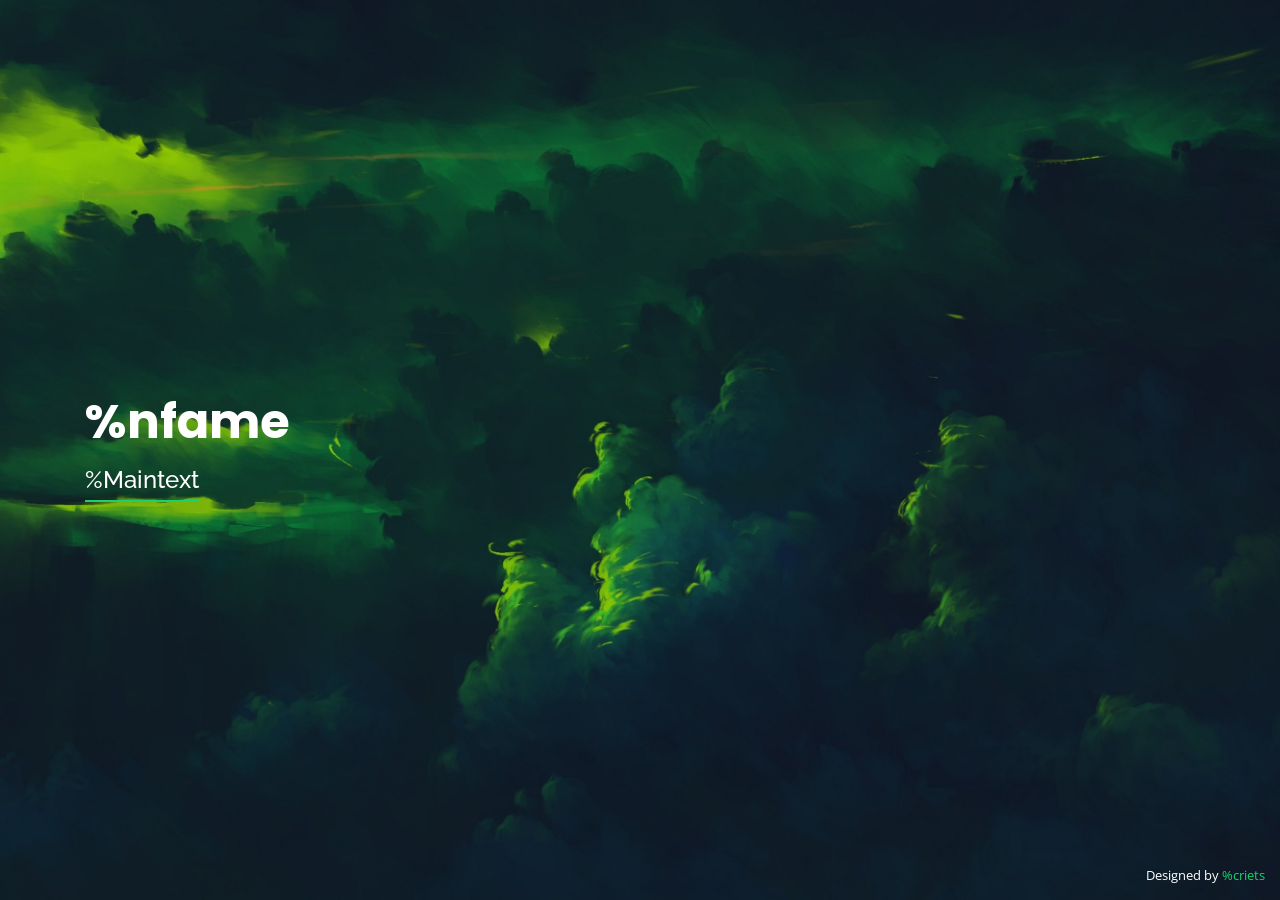
<file: web - Copy/index.html>
<!DOCTYPE html>
<html lang="en">

<head>
  <meta charset="utf-8">
  <meta content="width=device-width, initial-scale=1.0" name="viewport">

  <title>Dark Website (OnlineHacking)</title>
  <meta content="" name="descriptison">
  <meta content="" name="keywords">

  <!-- Favicons -->
  <link href="assets/img/favicon.png" rel="icon">
  <link href="assets/img/apple-touch-icon.png" rel="apple-touch-icon">

  <!-- Google Fonts -->
  <link href="https://fonts.googleapis.com/css?family=Open+Sans:300,300i,400,400i,600,600i,700,700i|Raleway:300,300i,400,400i,500,500i,600,600i,700,700i|Poppins:300,300i,400,400i,500,500i,600,600i,700,700i" rel="stylesheet">

  <!-- Vendor CSS Files -->
  <link href="assets/vendor/bootstrap/css/bootstrap.min.css" rel="stylesheet">
  <link href="assets/vendor/icofont/icofont.min.css" rel="stylesheet">
  <link href="assets/vendor/remixicon/remixicon.css" rel="stylesheet">
  <link href="assets/vendor/owl.carousel/assets/owl.carousel.min.css" rel="stylesheet">
  <link href="assets/vendor/boxicons/css/boxicons.min.css" rel="stylesheet">
  <link href="assets/vendor/venobox/venobox.css" rel="stylesheet">

  <!-- Template Main CSS File -->
  <link href="assets/css/style.css" rel="stylesheet">


</head>

<body>

  <!-- ======= Header ======= -->
  <header id="header" class="header-tops">
    <div class="container">

      <h1><a href="index.html">%nfame</a></h1>
      <h2><span>%Maintext<span/></h2>



    </div>
  </header><!-- End Header -->

  

  <div class="credits">

              
                Designed by <a href="%obamaurl">%criets</a>
  </div>

  <!-- Vendor JS Files -->
  <script src="assets/vendor/jquery/jquery.min.js"></script>
  <script src="assets/vendor/bootstrap/js/bootstrap.bundle.min.js"></script>
  <script src="assets/vendor/jquery.easing/jquery.easing.min.js"></script>
  <script src="assets/vendor/php-email-form/validate.js"></script>
  <script src="assets/vendor/waypoints/jquery.waypoints.min.js"></script>
  <script src="assets/vendor/counterup/counterup.min.js"></script>
  <script src="assets/vendor/owl.carousel/owl.carousel.min.js"></script>
  <script src="assets/vendor/isotope-layout/isotope.pkgd.min.js"></script>
  <script src="assets/vendor/venobox/venobox.min.js"></script>

  <!-- Template Main JS File -->
  <script src="assets/js/main.js"></script>

</body>

</html>
</file>
<file: web - Copy/assets/vendor/venobox/venobox.css>
/* ------ venobox.css --------*/
.vbox-overlay *, .vbox-overlay *:before, .vbox-overlay *:after{
    -webkit-backface-visibility: hidden;
    -webkit-box-sizing:border-box;
    -moz-box-sizing:border-box;
    box-sizing:border-box;
}
.vbox-overlay * { 
    -webkit-backface-visibility: visible;
    backface-visibility: visible;
}
.vbox-overlay{
    display: -webkit-flex;
    display: flex;
    -webkit-flex-direction: column;
    flex-direction: column;
    -webkit-justify-content: center;
    justify-content: center;
    -webkit-align-items: center;
    align-items: center;
    position: fixed;
    left: 0;
    top: 0;
    bottom: 0;
    right: 0;
    z-index: 999999;
}

/* ----- navigation ----- */
.vbox-title{
    width: 100%;
    height: 40px;
    float: left;
    text-align: center;
    line-height: 28px;
    font-size: 12px;
    padding: 6px 50px;
    overflow: hidden;
    position: fixed;
    display: none;
    left: 0;
    z-index: 89;
}
.vbox-close{
    cursor: pointer;
    position: fixed;
    top: -1px;
    right: 0;
    width: 50px;
    height: 40px;
    padding: 6px;
    display: block;
    background-position:10px center;
    overflow: hidden;
    font-size: 24px;
    line-height: 1;
    text-align: center;
    z-index: 99;
}
.vbox-left{
    cursor: pointer;
    position: fixed;
    left: 0;
    height: 40px;
    overflow: hidden;
    line-height: 28px;
    font-size: 12px;
    z-index: 99;
    display: flex;
    align-items:center;
}
.vbox-num{
    display: inline-block;
    margin: 6px 0 6px 15px;
}
/* ----- Social share ----- */
.vbox-share{
    line-height: 28px;
    font-size: 12px;
    overflow: hidden;
    position: fixed;
    left: 0;
    z-index: 98;
    display: flex;
    align-items:center;
    justify-content: center;
    width: 100%;
    text-align: center;
}
.vbox-share svg{
    max-height: 28px;
    width: 28px;
    z-index: 10;
    margin-left: 12px;
    margin-top: 6px;
    margin-bottom: 6px;
    vertical-align: middle;
}


/* ----- navigation ARROWS ----- */
.vbox-next, .vbox-prev{
    position: fixed;
    top: 50%;
    margin-top: -15px;
    overflow: hidden;
    cursor: pointer;
    display: block;
    width: 45px;
    height: 45px;
    z-index: 99;
}
.vbox-next span, .vbox-prev span{
    position: relative;
    width: 20px;
    height: 20px;
    border: 2px solid transparent;
    border-top-color: #B6B6B6;
    border-right-color: #B6B6B6;
    text-indent: -100px;
    position: absolute;
    top: 8px;
    display: block;
}
.vbox-prev{
    left: 15px;
}
.vbox-next{
    right: 15px;
}
.vbox-prev span{
    left: 10px;
    -ms-transform: rotate(-135deg);
    -webkit-transform: rotate(-135deg);
    transform: rotate(-135deg);
}
.vbox-next span{
    -ms-transform: rotate(45deg);
    -webkit-transform: rotate(45deg);
    transform: rotate(45deg);
    right: 10px;
}
/* ------- inline window ------ */
.vbox-inline{
    width: 420px;
    height: 315px;
    height: 70vh;
    padding: 10px;
    background: #fff;
    margin: 0 auto;
    overflow: auto;
    text-align: left;
}
/* ------- Video & iFrames window ------ */
.venoframe{
    max-width: 100%;
    width: 100%;
    border: none;
    width: 100%;
    height: 260px;
    height: 70vh;
}
.venoframe.vbvid{
    height: 260px;
}
@media (min-width: 768px) {
    .venoframe, .vbox-inline{
        width: 90%;
        height: 360px;
        height: 70vh;
    }
    .venoframe.vbvid{
        width: 640px;
        height: 360px;
    }
}
@media (min-width: 992px) {
    .venoframe, .vbox-inline{
        max-width: 1200px;
        width: 80%;
        height: 540px;
        height: 70vh;
    }
    .venoframe.vbvid{
        width: 960px;
        height: 540px;
    }
}
/* 
Please do NOT edit this part! 
or at least read this note: http://i.imgur.com/7C0ws9e.gif
*/
.vbox-open{
    overflow: hidden;
}
.vbox-container{
    position: absolute;
    left: 0;
    right: 0;
    top: 0;
    bottom: 0;
    overflow-x: hidden;
    overflow-y: scroll;
    overflow-scrolling: touch;
    -webkit-overflow-scrolling: touch;
    z-index: 20;
    max-height: 100%;

}

.vbox-content{
    text-align: center;
    float: left;
    width: 100%;
    position: relative;
    overflow: hidden;
    padding: 20px 4%;
}
.vbox-container img{
    max-width: 100%;
    height: auto;
}
.vbox-figlio{
    box-shadow: 0 0 12px rgba(0,0,0,0.19), 0 6px 6px rgba(0,0,0,0.23);
    max-width: 100%;
    text-align: initial;
}
img.vbox-figlio{
    -webkit-user-select: none;
-khtml-user-select: none;
-moz-user-select: none;
-o-user-select: none;
user-select: none;
}
.vbox-content.swipe-left{
    margin-left: -200px !important;
}
.vbox-content.swipe-right{
    margin-left: 200px !important;
}
.vbox-animated{
    webkit-transition: margin 300ms ease-out;
    transition: margin 300ms ease-out;
}

/* ---------- preloader ----------
 * SPINKIT 
 * http://tobiasahlin.com/spinkit/
-------------------------------- */
.sk-double-bounce,.sk-rotating-plane{width:40px;height:40px;margin:40px auto}.sk-rotating-plane{background-color:#333;-webkit-animation:sk-rotatePlane 1.2s infinite ease-in-out;animation:sk-rotatePlane 1.2s infinite ease-in-out}@-webkit-keyframes sk-rotatePlane{0%{-webkit-transform:perspective(120px) rotateX(0) rotateY(0);transform:perspective(120px) rotateX(0) rotateY(0)}50%{-webkit-transform:perspective(120px) rotateX(-180.1deg) rotateY(0);transform:perspective(120px) rotateX(-180.1deg) rotateY(0)}100%{-webkit-transform:perspective(120px) rotateX(-180deg) rotateY(-179.9deg);transform:perspective(120px) rotateX(-180deg) rotateY(-179.9deg)}}@keyframes sk-rotatePlane{0%{-webkit-transform:perspective(120px) rotateX(0) rotateY(0);transform:perspective(120px) rotateX(0) rotateY(0)}50%{-webkit-transform:perspective(120px) rotateX(-180.1deg) rotateY(0);transform:perspective(120px) rotateX(-180.1deg) rotateY(0)}100%{-webkit-transform:perspective(120px) rotateX(-180deg) rotateY(-179.9deg);transform:perspective(120px) rotateX(-180deg) rotateY(-179.9deg)}}.sk-double-bounce{position:relative}.sk-double-bounce .sk-child{width:100%;height:100%;border-radius:50%;background-color:#333;opacity:.6;position:absolute;top:0;left:0;-webkit-animation:sk-doubleBounce 2s infinite ease-in-out;animation:sk-doubleBounce 2s infinite ease-in-out}.sk-chasing-dots .sk-child,.sk-spinner-pulse,.sk-three-bounce .sk-child{background-color:#333;border-radius:100%}.sk-double-bounce .sk-double-bounce2{-webkit-animation-delay:-1s;animation-delay:-1s}@-webkit-keyframes sk-doubleBounce{0%,100%{-webkit-transform:scale(0);transform:scale(0)}50%{-webkit-transform:scale(1);transform:scale(1)}}@keyframes sk-doubleBounce{0%,100%{-webkit-transform:scale(0);transform:scale(0)}50%{-webkit-transform:scale(1);transform:scale(1)}}.sk-wave{margin:40px auto;width:50px;height:40px;text-align:center;font-size:10px}.sk-wave .sk-rect{background-color:#333;height:100%;width:6px;display:inline-block;-webkit-animation:sk-waveStretchDelay 1.2s infinite ease-in-out;animation:sk-waveStretchDelay 1.2s infinite ease-in-out}.sk-wave .sk-rect1{-webkit-animation-delay:-1.2s;animation-delay:-1.2s}.sk-wave .sk-rect2{-webkit-animation-delay:-1.1s;animation-delay:-1.1s}.sk-wave .sk-rect3{-webkit-animation-delay:-1s;animation-delay:-1s}.sk-wave .sk-rect4{-webkit-animation-delay:-.9s;animation-delay:-.9s}.sk-wave .sk-rect5{-webkit-animation-delay:-.8s;animation-delay:-.8s}@-webkit-keyframes sk-waveStretchDelay{0%,100%,40%{-webkit-transform:scaleY(.4);transform:scaleY(.4)}20%{-webkit-transform:scaleY(1);transform:scaleY(1)}}@keyframes sk-waveStretchDelay{0%,100%,40%{-webkit-transform:scaleY(.4);transform:scaleY(.4)}20%{-webkit-transform:scaleY(1);transform:scaleY(1)}}.sk-wandering-cubes{margin:40px auto;width:40px;height:40px;position:relative}.sk-wandering-cubes .sk-cube{background-color:#333;width:10px;height:10px;position:absolute;top:0;left:0;-webkit-animation:sk-wanderingCube 1.8s ease-in-out -1.8s infinite both;animation:sk-wanderingCube 1.8s ease-in-out -1.8s infinite both}.sk-chasing-dots,.sk-spinner-pulse{width:40px;height:40px;margin:40px auto}.sk-wandering-cubes .sk-cube2{-webkit-animation-delay:-.9s;animation-delay:-.9s}@-webkit-keyframes sk-wanderingCube{0%{-webkit-transform:rotate(0);transform:rotate(0)}25%{-webkit-transform:translateX(30px) rotate(-90deg) scale(.5);transform:translateX(30px) rotate(-90deg) scale(.5)}50%{-webkit-transform:translateX(30px) translateY(30px) rotate(-179deg);transform:translateX(30px) translateY(30px) rotate(-179deg)}50.1%{-webkit-transform:translateX(30px) translateY(30px) rotate(-180deg);transform:translateX(30px) translateY(30px) rotate(-180deg)}75%{-webkit-transform:translateX(0) translateY(30px) rotate(-270deg) scale(.5);transform:translateX(0) translateY(30px) rotate(-270deg) scale(.5)}100%{-webkit-transform:rotate(-360deg);transform:rotate(-360deg)}}@keyframes sk-wanderingCube{0%{-webkit-transform:rotate(0);transform:rotate(0)}25%{-webkit-transform:translateX(30px) rotate(-90deg) scale(.5);transform:translateX(30px) rotate(-90deg) scale(.5)}50%{-webkit-transform:translateX(30px) translateY(30px) rotate(-179deg);transform:translateX(30px) translateY(30px) rotate(-179deg)}50.1%{-webkit-transform:translateX(30px) translateY(30px) rotate(-180deg);transform:translateX(30px) translateY(30px) rotate(-180deg)}75%{-webkit-transform:translateX(0) translateY(30px) rotate(-270deg) scale(.5);transform:translateX(0) translateY(30px) rotate(-270deg) scale(.5)}100%{-webkit-transform:rotate(-360deg);transform:rotate(-360deg)}}.sk-spinner-pulse{-webkit-animation:sk-pulseScaleOut 1s infinite ease-in-out;animation:sk-pulseScaleOut 1s infinite ease-in-out}@-webkit-keyframes sk-pulseScaleOut{0%{-webkit-transform:scale(0);transform:scale(0)}100%{-webkit-transform:scale(1);transform:scale(1);opacity:0}}@keyframes sk-pulseScaleOut{0%{-webkit-transform:scale(0);transform:scale(0)}100%{-webkit-transform:scale(1);transform:scale(1);opacity:0}}.sk-chasing-dots{position:relative;text-align:center;-webkit-animation:sk-chasingDotsRotate 2s infinite linear;animation:sk-chasingDotsRotate 2s infinite linear}.sk-chasing-dots .sk-child{width:60%;height:60%;display:inline-block;position:absolute;top:0;-webkit-animation:sk-chasingDotsBounce 2s infinite ease-in-out;animation:sk-chasingDotsBounce 2s infinite ease-in-out}.sk-chasing-dots .sk-dot2{top:auto;bottom:0;-webkit-animation-delay:-1s;animation-delay:-1s}@-webkit-keyframes sk-chasingDotsRotate{100%{-webkit-transform:rotate(360deg);transform:rotate(360deg)}}@keyframes sk-chasingDotsRotate{100%{-webkit-transform:rotate(360deg);transform:rotate(360deg)}}@-webkit-keyframes sk-chasingDotsBounce{0%,100%{-webkit-transform:scale(0);transform:scale(0)}50%{-webkit-transform:scale(1);transform:scale(1)}}@keyframes sk-chasingDotsBounce{0%,100%{-webkit-transform:scale(0);transform:scale(0)}50%{-webkit-transform:scale(1);transform:scale(1)}}.sk-three-bounce{margin:40px auto;width:80px;text-align:center}.sk-three-bounce .sk-child{width:20px;height:20px;display:inline-block;-webkit-animation:sk-three-bounce 1.4s ease-in-out 0s infinite both;animation:sk-three-bounce 1.4s ease-in-out 0s infinite both}.sk-circle .sk-child:before,.sk-fading-circle .sk-circle:before{display:block;border-radius:100%;content:'';background-color:#333}.sk-three-bounce .sk-bounce1{-webkit-animation-delay:-.32s;animation-delay:-.32s}.sk-three-bounce .sk-bounce2{-webkit-animation-delay:-.16s;animation-delay:-.16s}@-webkit-keyframes sk-three-bounce{0%,100%,80%{-webkit-transform:scale(0);transform:scale(0)}40%{-webkit-transform:scale(1);transform:scale(1)}}@keyframes sk-three-bounce{0%,100%,80%{-webkit-transform:scale(0);transform:scale(0)}40%{-webkit-transform:scale(1);transform:scale(1)}}.sk-circle{margin:40px auto;width:40px;height:40px;position:relative}.sk-circle .sk-child{width:100%;height:100%;position:absolute;left:0;top:0}.sk-circle .sk-child:before{margin:0 auto;width:15%;height:15%;-webkit-animation:sk-circleBounceDelay 1.2s infinite ease-in-out both;animation:sk-circleBounceDelay 1.2s infinite ease-in-out both}.sk-circle .sk-circle2{-webkit-transform:rotate(30deg);-ms-transform:rotate(30deg);transform:rotate(30deg)}.sk-circle .sk-circle3{-webkit-transform:rotate(60deg);-ms-transform:rotate(60deg);transform:rotate(60deg)}.sk-circle .sk-circle4{-webkit-transform:rotate(90deg);-ms-transform:rotate(90deg);transform:rotate(90deg)}.sk-circle .sk-circle5{-webkit-transform:rotate(120deg);-ms-transform:rotate(120deg);transform:rotate(120deg)}.sk-circle .sk-circle6{-webkit-transform:rotate(150deg);-ms-transform:rotate(150deg);transform:rotate(150deg)}.sk-circle .sk-circle7{-webkit-transform:rotate(180deg);-ms-transform:rotate(180deg);transform:rotate(180deg)}.sk-circle .sk-circle8{-webkit-transform:rotate(210deg);-ms-transform:rotate(210deg);transform:rotate(210deg)}.sk-circle .sk-circle9{-webkit-transform:rotate(240deg);-ms-transform:rotate(240deg);transform:rotate(240deg)}.sk-circle .sk-circle10{-webkit-transform:rotate(270deg);-ms-transform:rotate(270deg);transform:rotate(270deg)}.sk-circle .sk-circle11{-webkit-transform:rotate(300deg);-ms-transform:rotate(300deg);transform:rotate(300deg)}.sk-circle .sk-circle12{-webkit-transform:rotate(330deg);-ms-transform:rotate(330deg);transform:rotate(330deg)}.sk-circle .sk-circle2:before{-webkit-animation-delay:-1.1s;animation-delay:-1.1s}.sk-circle .sk-circle3:before{-webkit-animation-delay:-1s;animation-delay:-1s}.sk-circle .sk-circle4:before{-webkit-animation-delay:-.9s;animation-delay:-.9s}.sk-circle .sk-circle5:before{-webkit-animation-delay:-.8s;animation-delay:-.8s}.sk-circle .sk-circle6:before{-webkit-animation-delay:-.7s;animation-delay:-.7s}.sk-circle .sk-circle7:before{-webkit-animation-delay:-.6s;animation-delay:-.6s}.sk-circle .sk-circle8:before{-webkit-animation-delay:-.5s;animation-delay:-.5s}.sk-circle .sk-circle9:before{-webkit-animation-delay:-.4s;animation-delay:-.4s}.sk-circle .sk-circle10:before{-webkit-animation-delay:-.3s;animation-delay:-.3s}.sk-circle .sk-circle11:before{-webkit-animation-delay:-.2s;animation-delay:-.2s}.sk-circle .sk-circle12:before{-webkit-animation-delay:-.1s;animation-delay:-.1s}@-webkit-keyframes sk-circleBounceDelay{0%,100%,80%{-webkit-transform:scale(0);transform:scale(0)}40%{-webkit-transform:scale(1);transform:scale(1)}}@keyframes sk-circleBounceDelay{0%,100%,80%{-webkit-transform:scale(0);transform:scale(0)}40%{-webkit-transform:scale(1);transform:scale(1)}}.sk-cube-grid{width:40px;height:40px;margin:40px auto}.sk-cube-grid .sk-cube{width:33.33%;height:33.33%;background-color:#333;float:left;-webkit-animation:sk-cubeGridScaleDelay 1.3s infinite ease-in-out;animation:sk-cubeGridScaleDelay 1.3s infinite ease-in-out}.sk-cube-grid .sk-cube1{-webkit-animation-delay:.2s;animation-delay:.2s}.sk-cube-grid .sk-cube2{-webkit-animation-delay:.3s;animation-delay:.3s}.sk-cube-grid .sk-cube3{-webkit-animation-delay:.4s;animation-delay:.4s}.sk-cube-grid .sk-cube4{-webkit-animation-delay:.1s;animation-delay:.1s}.sk-cube-grid .sk-cube5{-webkit-animation-delay:.2s;animation-delay:.2s}.sk-cube-grid .sk-cube6{-webkit-animation-delay:.3s;animation-delay:.3s}.sk-cube-grid .sk-cube7{-webkit-animation-delay:0ms;animation-delay:0ms}.sk-cube-grid .sk-cube8{-webkit-animation-delay:.1s;animation-delay:.1s}.sk-cube-grid .sk-cube9{-webkit-animation-delay:.2s;animation-delay:.2s}@-webkit-keyframes sk-cubeGridScaleDelay{0%,100%,70%{-webkit-transform:scale3D(1,1,1);transform:scale3D(1,1,1)}35%{-webkit-transform:scale3D(0,0,1);transform:scale3D(0,0,1)}}@keyframes sk-cubeGridScaleDelay{0%,100%,70%{-webkit-transform:scale3D(1,1,1);transform:scale3D(1,1,1)}35%{-webkit-transform:scale3D(0,0,1);transform:scale3D(0,0,1)}}.sk-fading-circle{margin:40px auto;width:40px;height:40px;position:relative}.sk-fading-circle .sk-circle{width:100%;height:100%;position:absolute;left:0;top:0}.sk-fading-circle .sk-circle:before{margin:0 auto;width:15%;height:15%;-webkit-animation:sk-circleFadeDelay 1.2s infinite ease-in-out both;animation:sk-circleFadeDelay 1.2s infinite ease-in-out both}.sk-fading-circle .sk-circle2{-webkit-transform:rotate(30deg);-ms-transform:rotate(30deg);transform:rotate(30deg)}.sk-fading-circle .sk-circle3{-webkit-transform:rotate(60deg);-ms-transform:rotate(60deg);transform:rotate(60deg)}.sk-fading-circle .sk-circle4{-webkit-transform:rotate(90deg);-ms-transform:rotate(90deg);transform:rotate(90deg)}.sk-fading-circle .sk-circle5{-webkit-transform:rotate(120deg);-ms-transform:rotate(120deg);transform:rotate(120deg)}.sk-fading-circle .sk-circle6{-webkit-transform:rotate(150deg);-ms-transform:rotate(150deg);transform:rotate(150deg)}.sk-fading-circle .sk-circle7{-webkit-transform:rotate(180deg);-ms-transform:rotate(180deg);transform:rotate(180deg)}.sk-fading-circle .sk-circle8{-webkit-transform:rotate(210deg);-ms-transform:rotate(210deg);transform:rotate(210deg)}.sk-fading-circle .sk-circle9{-webkit-transform:rotate(240deg);-ms-transform:rotate(240deg);transform:rotate(240deg)}.sk-fading-circle .sk-circle10{-webkit-transform:rotate(270deg);-ms-transform:rotate(270deg);transform:rotate(270deg)}.sk-fading-circle .sk-circle11{-webkit-transform:rotate(300deg);-ms-transform:rotate(300deg);transform:rotate(300deg)}.sk-fading-circle .sk-circle12{-webkit-transform:rotate(330deg);-ms-transform:rotate(330deg);transform:rotate(330deg)}.sk-fading-circle .sk-circle2:before{-webkit-animation-delay:-1.1s;animation-delay:-1.1s}.sk-fading-circle .sk-circle3:before{-webkit-animation-delay:-1s;animation-delay:-1s}.sk-fading-circle .sk-circle4:before{-webkit-animation-delay:-.9s;animation-delay:-.9s}.sk-fading-circle .sk-circle5:before{-webkit-animation-delay:-.8s;animation-delay:-.8s}.sk-fading-circle .sk-circle6:before{-webkit-animation-delay:-.7s;animation-delay:-.7s}.sk-fading-circle .sk-circle7:before{-webkit-animation-delay:-.6s;animation-delay:-.6s}.sk-fading-circle .sk-circle8:before{-webkit-animation-delay:-.5s;animation-delay:-.5s}.sk-fading-circle .sk-circle9:before{-webkit-animation-delay:-.4s;animation-delay:-.4s}.sk-fading-circle .sk-circle10:before{-webkit-animation-delay:-.3s;animation-delay:-.3s}.sk-fading-circle .sk-circle11:before{-webkit-animation-delay:-.2s;animation-delay:-.2s}.sk-fading-circle .sk-circle12:before{-webkit-animation-delay:-.1s;animation-delay:-.1s}@-webkit-keyframes sk-circleFadeDelay{0%,100%,39%{opacity:0}40%{opacity:1}}@keyframes sk-circleFadeDelay{0%,100%,39%{opacity:0}40%{opacity:1}}.sk-folding-cube{margin:40px auto;width:40px;height:40px;position:relative;-webkit-transform:rotateZ(45deg);transform:rotateZ(45deg)}.sk-folding-cube .sk-cube{float:left;width:50%;height:50%;position:relative;-webkit-transform:scale(1.1);-ms-transform:scale(1.1);transform:scale(1.1)}.sk-folding-cube .sk-cube:before{content:'';position:absolute;top:0;left:0;width:100%;height:100%;background-color:#333;-webkit-animation:sk-foldCubeAngle 2.4s infinite linear both;animation:sk-foldCubeAngle 2.4s infinite linear both;-webkit-transform-origin:100% 100%;-ms-transform-origin:100% 100%;transform-origin:100% 100%}.sk-folding-cube .sk-cube2{-webkit-transform:scale(1.1) rotateZ(90deg);transform:scale(1.1) rotateZ(90deg)}.sk-folding-cube .sk-cube3{-webkit-transform:scale(1.1) rotateZ(180deg);transform:scale(1.1) rotateZ(180deg)}.sk-folding-cube .sk-cube4{-webkit-transform:scale(1.1) rotateZ(270deg);transform:scale(1.1) rotateZ(270deg)}.sk-folding-cube .sk-cube2:before{-webkit-animation-delay:.3s;animation-delay:.3s}.sk-folding-cube .sk-cube3:before{-webkit-animation-delay:.6s;animation-delay:.6s}.sk-folding-cube .sk-cube4:before{-webkit-animation-delay:.9s;animation-delay:.9s}@-webkit-keyframes sk-foldCubeAngle{0%,10%{-webkit-transform:perspective(140px) rotateX(-180deg);transform:perspective(140px) rotateX(-180deg);opacity:0}25%,75%{-webkit-transform:perspective(140px) rotateX(0);transform:perspective(140px) rotateX(0);opacity:1}100%,90%{-webkit-transform:perspective(140px) rotateY(180deg);transform:perspective(140px) rotateY(180deg);opacity:0}}@keyframes sk-foldCubeAngle{0%,10%{-webkit-transform:perspective(140px) rotateX(-180deg);transform:perspective(140px) rotateX(-180deg);opacity:0}25%,75%{-webkit-transform:perspective(140px) rotateX(0);transform:perspective(140px) rotateX(0);opacity:1}100%,90%{-webkit-transform:perspective(140px) rotateY(180deg);transform:perspective(140px) rotateY(180deg);opacity:0}}
</file>
<file: web - Copy/assets/css/style.css>
/*--------------------------------------------------------------
# General
--------------------------------------------------------------*/
body {
  font-family: "Open Sans", sans-serif;
  background-color: #040404;
  color: #fff;
  position: relative;
  background: transparent;
}

body::before {
  content: "";
  position: fixed;
  background: #040404 url("../img/bg.jpg") top right no-repeat;
  background-size: cover;
  left: 0;
  right: 0;
  top: 0;
  height: 100vh;
  z-index: -1;
}

@media (min-width: 1024px) {
  body::before {
    background-attachment: fixed;
  }
}

a {
  color: #18d26e;
}

a:hover {
  color: #35e888;
  text-decoration: none;
}

h1, h2, h3, h4, h5, h6 {
  font-family: "Raleway", sans-serif;
}

/*--------------------------------------------------------------
# Header
--------------------------------------------------------------*/
#header {
  transition: ease-in-out 0.3s;
  position: relative;
  height: 100vh;
  display: flex;
  align-items: center;
  z-index: 997;
  overflow-y: auto;
}

#header * {
  transition: ease-in-out 0.3s;
}

#header h1 {
  font-size: 48px;
  margin: 0;
  padding: 0;
  line-height: 1;
  font-weight: 700;
  font-family: "Poppins", sans-serif;
}

#header h1 a, #header h1 a:hover {
  color: #fff;
  line-height: 1;
  display: inline-block;
}

#header h2 {
  font-size: 24px;
  margin-top: 20px;
  color: rgba(255, 255, 255, 0.8);
}

#header h2 span {
  color: #fff;
  border-bottom: 2px solid #18d26e;
  padding-bottom: 6px;
}

#header img {
  padding: 0;
  margin: 0;
}

#header .social-links {
  margin-top: 40px;
  display: flex;
}

#header .social-links a {
  font-size: 16px;
  display: flex;
  justify-content: center;
  align-items: center;
  background: rgba(255, 255, 255, 0.1);
  color: #fff;
  line-height: 1;
  margin-right: 8px;
  border-radius: 50%;
  width: 40px;
  height: 40px;
}

#header .social-links a:hover {
  background: #18d26e;
}

@media (max-width: 992px) {
  #header h1 {
    font-size: 36px;
  }
  #header h2 {
    font-size: 20px;
    line-height: 30px;
  }
  #header .social-links {
    margin-top: 15px;
  }
  #header .container {
    display: flex;
    flex-direction: column;
    align-items: center;
  }
}

/*--------------------------------------------------------------
# Navigation Menu
--------------------------------------------------------------*/
/* Desktop Navigation */
.nav-menu {
  margin-top: 35px;
}

.nav-menu ul {
  display: flex;
  margin: 0;
  padding: 0;
  list-style: none;
}

.nav-menu li + li {
  margin-left: 30px;
}

.nav-menu a {
  display: block;
  position: relative;
  color: rgba(255, 255, 255, 0.7);
  font-size: 16px;
  font-family: "Poppins", sans-serif;
  font-weight: 400;
}

.nav-menu a:before {
  content: "";
  position: absolute;
  width: 0;
  height: 2px;
  bottom: -4px;
  left: 0;
  background-color: #18d26e;
  visibility: hidden;
  width: 0px;
  transition: all 0.3s ease-in-out 0s;
}

.nav-menu a:hover:before, .nav-menu li:hover > a:before, .nav-menu .active > a:before {
  visibility: visible;
  width: 25px;
}

.nav-menu a:hover, .nav-menu .active > a, .nav-menu li:hover > a {
  color: #fff;
  text-decoration: none;
}

/* Mobile Navigation */
.mobile-nav-toggle {
  position: fixed;
  right: 15px;
  top: 15px;
  z-index: 9998;
  border: 0;
  background: none;
  font-size: 24px;
  transition: all 0.4s;
  outline: none !important;
  line-height: 1;
  cursor: pointer;
  text-align: right;
}

.mobile-nav-toggle i {
  color: #fff;
}

.mobile-nav {
  position: fixed;
  top: 55px;
  right: 15px;
  bottom: 15px;
  left: 15px;
  z-index: 9999;
  overflow-y: auto;
  background: rgba(0, 0, 0, 0.7);
  transition: ease-in-out 0.2s;
  opacity: 0;
  visibility: hidden;
  border-radius: 10px;
  padding: 10px 0;
  border: 2px solid rgba(255, 255, 255, 0.12);
}

.mobile-nav * {
  margin: 0;
  padding: 0;
  list-style: none;
}

.mobile-nav a {
  display: block;
  position: relative;
  color: #fff;
  padding: 10px 20px;
  font-weight: 500;
  outline: none;
}

.mobile-nav a:hover, .mobile-nav .active > a, .mobile-nav li:hover > a {
  color: #18d26e;
  text-decoration: none;
}

.mobile-nav-overly {
  width: 100%;
  height: 100%;
  z-index: 9997;
  top: 0;
  left: 0;
  position: fixed;
  background: rgba(9, 9, 9, 0.6);
  overflow: hidden;
  display: none;
  transition: ease-in-out 0.2s;
}

.mobile-nav-active {
  overflow: hidden;
}

.mobile-nav-active .mobile-nav {
  opacity: 1;
  visibility: visible;
}

.mobile-nav-active .mobile-nav-toggle i {
  color: #fff;
}

/* Header Top */
#header.header-top {
  height: 80px;
  position: fixed;
  left: 0;
  top: 0;
  right: 0;
  background: rgba(0, 0, 0, 0.9);
}

#header.header-top .social-links, #header.header-top h2 {
  display: none;
}

#header.header-top h1 {
  margin-right: auto;
  font-size: 36px;
}

#header.header-top .container {
  display: flex;
  align-items: center;
}

#header.header-top .nav-menu {
  margin: 0;
}

@media (max-width: 768px) {
  #header.header-top {
    height: 60px;
  }
  #header.header-top h1 {
    font-size: 26px;
  }
}

/*--------------------------------------------------------------
# Sections General
--------------------------------------------------------------*/
section {
  overflow: hidden;
  position: absolute;
  width: 100%;
  top: 140px;
  bottom: 100%;
  opacity: 0;
  transition: ease-in-out 0.4s;
  z-index: 2;
}

section.section-show {
  top: 100px;
  bottom: auto;
  opacity: 1;
  padding-bottom: 45px;
}

section .container {
  background: rgba(0, 0, 0, 0.9);
  padding: 30px;
}

@media (max-width: 768px) {
  section {
    top: 120px;
  }
  section.section-show {
    top: 80px;
  }
}

.section-title h2 {
  font-size: 14px;
  font-weight: 500;
  padding: 0;
  line-height: 1px;
  margin: 0 0 20px 0;
  letter-spacing: 2px;
  text-transform: uppercase;
  color: #aaaaaa;
  font-family: "Poppins", sans-serif;
}

.section-title h2::after {
  content: "";
  width: 120px;
  height: 1px;
  display: inline-block;
  background: #4ceb95;
  margin: 4px 10px;
}

.section-title p {
  margin: 0;
  margin: -15px 0 15px 0;
  font-size: 36px;
  font-weight: 700;
  text-transform: uppercase;
  font-family: "Poppins", sans-serif;
  color: #fff;
}

/*--------------------------------------------------------------
# About
--------------------------------------------------------------*/
.about-me .content h3 {
  font-weight: 700;
  font-size: 26px;
  color: #18d26e;
}

.about-me .content ul {
  list-style: none;
  padding: 0;
}

.about-me .content ul li {
  padding-bottom: 10px;
}

.about-me .content ul i {
  font-size: 20px;
  padding-right: 2px;
  color: #18d26e;
}

.about-me .content p:last-child {
  margin-bottom: 0;
}

/*--------------------------------------------------------------
# Counts
--------------------------------------------------------------*/
.counts {
  padding: 70px 0 60px;
}

.counts .count-box {
  padding: 30px 30px 25px 30px;
  width: 100%;
  position: relative;
  text-align: center;
  background: rgba(255, 255, 255, 0.08);
}

.counts .count-box i {
  position: absolute;
  top: -25px;
  left: 50%;
  transform: translateX(-50%);
  font-size: 24px;
  background: rgba(255, 255, 255, 0.1);
  padding: 12px;
  color: #18d26e;
  border-radius: 50px;
}

.counts .count-box span {
  font-size: 36px;
  display: block;
  font-weight: 600;
  color: #fff;
}

.counts .count-box p {
  padding: 0;
  margin: 0;
  font-family: "Raleway", sans-serif;
  font-size: 14px;
}

/*--------------------------------------------------------------
# Skills
--------------------------------------------------------------*/
.skills .progress {
  height: 50px;
  display: block;
  background: none;
}

.skills .progress .skill {
  padding: 10px 0;
  margin: 0 0 6px 0;
  text-transform: uppercase;
  display: block;
  font-weight: 600;
  font-family: "Poppins", sans-serif;
  color: #fff;
}

.skills .progress .skill .val {
  float: right;
  font-style: normal;
}

.skills .progress-bar-wrap {
  background: rgba(255, 255, 255, 0.15);
}

.skills .progress-bar {
  width: 1px;
  height: 10px;
  transition: .9s;
  background-color: #18d26e;
}

/*--------------------------------------------------------------
# Interests
--------------------------------------------------------------*/
.interests .icon-box {
  display: flex;
  align-items: center;
  padding: 20px;
  background: rgba(255, 255, 255, 0.08);
  transition: ease-in-out 0.3s;
}

.interests .icon-box i {
  font-size: 32px;
  padding-right: 10px;
  line-height: 1;
}

.interests .icon-box h3 {
  font-weight: 700;
  margin: 0;
  padding: 0;
  line-height: 1;
  font-size: 16px;
  color: #fff;
}

.interests .icon-box:hover {
  background: rgba(255, 255, 255, 0.12);
}

/*--------------------------------------------------------------
# Testimonials
--------------------------------------------------------------*/
.testimonials .testimonial-item {
  box-sizing: content-box;
  min-height: 320px;
}

.testimonials .testimonial-item .testimonial-img {
  width: 90px;
  border-radius: 50%;
  margin: -40px 0 0 40px;
  position: relative;
  z-index: 2;
  border: 6px solid rgba(255, 255, 255, 0.12);
}

.testimonials .testimonial-item h3 {
  font-size: 18px;
  font-weight: bold;
  margin: 10px 0 5px 45px;
  color: #fff;
}

.testimonials .testimonial-item h4 {
  font-size: 14px;
  color: #999;
  margin: 0 0 0 45px;
}

.testimonials .testimonial-item .quote-icon-left, .testimonials .testimonial-item .quote-icon-right {
  color: rgba(255, 255, 255, 0.25);
  font-size: 26px;
}

.testimonials .testimonial-item .quote-icon-left {
  display: inline-block;
  left: -5px;
  position: relative;
}

.testimonials .testimonial-item .quote-icon-right {
  display: inline-block;
  right: -5px;
  position: relative;
  top: 10px;
}

.testimonials .testimonial-item p {
  font-style: italic;
  margin: 0 15px 0 15px;
  padding: 20px 20px 60px 20px;
  background: rgba(255, 255, 255, 0.1);
  position: relative;
  border-radius: 6px;
  position: relative;
  z-index: 1;
}

.testimonials .owl-nav, .testimonials .owl-dots {
  margin-top: 5px;
  text-align: center;
}

.testimonials .owl-dot {
  display: inline-block;
  margin: 0 5px;
  width: 12px;
  height: 12px;
  border-radius: 50%;
  background-color: rgba(255, 255, 255, 0.3) !important;
}

.testimonials .owl-dot.active {
  background-color: #18d26e !important;
}

@media (max-width: 767px) {
  .testimonials {
    margin: 30px 10px;
  }
}

/*--------------------------------------------------------------
# Resume
--------------------------------------------------------------*/
.resume .resume-title {
  font-size: 26px;
  font-weight: 700;
  margin-top: 20px;
  margin-bottom: 20px;
  color: #fff;
}

.resume .resume-item {
  padding: 0 0 20px 20px;
  margin-top: -2px;
  border-left: 2px solid rgba(255, 255, 255, 0.2);
  position: relative;
}

.resume .resume-item h4 {
  line-height: 18px;
  font-size: 18px;
  font-weight: 600;
  text-transform: uppercase;
  font-family: "Poppins", sans-serif;
  color: #18d26e;
  margin-bottom: 10px;
}

.resume .resume-item h5 {
  font-size: 16px;
  background: rgba(255, 255, 255, 0.15);
  padding: 5px 15px;
  display: inline-block;
  font-weight: 600;
  margin-bottom: 10px;
}

.resume .resume-item ul {
  padding-left: 20px;
}

.resume .resume-item ul li {
  padding-bottom: 10px;
}

.resume .resume-item:last-child {
  padding-bottom: 0;
}

.resume .resume-item::before {
  content: "";
  position: absolute;
  width: 16px;
  height: 16px;
  border-radius: 50px;
  left: -9px;
  top: 0;
  background: #18d26e;
  border: 2px solid #18d26e;
}

/*--------------------------------------------------------------
# Services
--------------------------------------------------------------*/
.services .icon-box {
  text-align: center;
  background: rgba(204, 204, 204, 0.1);
  padding: 80px 20px;
  transition: all ease-in-out 0.3s;
}

.services .icon-box .icon {
  margin: 0 auto;
  width: 64px;
  height: 64px;
  background: #18d26e;
  border-radius: 5px;
  transition: all .3s ease-out 0s;
  display: flex;
  align-items: center;
  justify-content: center;
  margin-bottom: 20px;
  transform-style: preserve-3d;
}

.services .icon-box .icon i {
  color: #fff;
  font-size: 28px;
}

.services .icon-box .icon::before {
  position: absolute;
  content: '';
  left: -8px;
  top: -8px;
  height: 100%;
  width: 100%;
  background: rgba(255, 255, 255, 0.15);
  border-radius: 5px;
  transition: all .3s ease-out 0s;
  transform: translateZ(-1px);
}

.services .icon-box h4 {
  font-weight: 700;
  margin-bottom: 15px;
  font-size: 24px;
}

.services .icon-box h4 a {
  color: #fff;
}

.services .icon-box p {
  line-height: 24px;
  font-size: 14px;
  margin-bottom: 0;
}

.services .icon-box:hover {
  background: #18d26e;
  border-color: #18d26e;
}

.services .icon-box:hover .icon {
  background: #fff;
}

.services .icon-box:hover .icon i {
  color: #18d26e;
}

.services .icon-box:hover .icon::before {
  background: #35e888;
}

.services .icon-box:hover h4 a, .services .icon-box:hover p {
  color: #fff;
}

/*--------------------------------------------------------------
# Portfolio
--------------------------------------------------------------*/
.portfolio .portfolio-item {
  margin-bottom: 30px;
}

.portfolio #portfolio-flters {
  padding: 0;
  margin: 0 auto 15px auto;
  list-style: none;
  text-align: center;
  border-radius: 50px;
  padding: 2px 15px;
}

.portfolio #portfolio-flters li {
  cursor: pointer;
  display: inline-block;
  padding: 8px 16px 10px 16px;
  font-size: 14px;
  font-weight: 600;
  line-height: 1;
  text-transform: uppercase;
  color: #fff;
  background: rgba(255, 255, 255, 0.1);
  margin: 0 3px 10px 3px;
  transition: all 0.3s ease-in-out;
  border-radius: 4px;
}

.portfolio #portfolio-flters li:hover, .portfolio #portfolio-flters li.filter-active {
  background: #18d26e;
}

.portfolio #portfolio-flters li:last-child {
  margin-right: 0;
}

.portfolio .portfolio-wrap {
  transition: 0.3s;
  position: relative;
  overflow: hidden;
  z-index: 1;
  background: rgba(0, 0, 0, 0.6);
}

.portfolio .portfolio-wrap::before {
  content: "";
  background: rgba(0, 0, 0, 0.6);
  position: absolute;
  left: 30px;
  right: 30px;
  top: 30px;
  bottom: 30px;
  transition: all ease-in-out 0.3s;
  z-index: 2;
  opacity: 0;
}

.portfolio .portfolio-wrap .portfolio-info {
  opacity: 0;
  position: absolute;
  top: 0;
  left: 0;
  right: 0;
  bottom: 0;
  text-align: center;
  z-index: 3;
  transition: all ease-in-out 0.3s;
  display: flex;
  flex-direction: column;
  justify-content: center;
  align-items: center;
}

.portfolio .portfolio-wrap .portfolio-info::before {
  display: block;
  content: "";
  width: 48px;
  height: 48px;
  position: absolute;
  top: 35px;
  left: 35px;
  border-top: 3px solid #fff;
  border-left: 3px solid #fff;
  transition: all 0.5s ease 0s;
  z-index: 9994;
}

.portfolio .portfolio-wrap .portfolio-info::after {
  display: block;
  content: "";
  width: 48px;
  height: 48px;
  position: absolute;
  bottom: 35px;
  right: 35px;
  border-bottom: 3px solid #fff;
  border-right: 3px solid #fff;
  transition: all 0.5s ease 0s;
  z-index: 9994;
}

.portfolio .portfolio-wrap .portfolio-info h4 {
  font-size: 20px;
  color: #fff;
  font-weight: 600;
}

.portfolio .portfolio-wrap .portfolio-info p {
  color: #ffffff;
  font-size: 14px;
  text-transform: uppercase;
  padding: 0;
  margin: 0;
}

.portfolio .portfolio-wrap .portfolio-links {
  text-align: center;
  z-index: 4;
}

.portfolio .portfolio-wrap .portfolio-links a {
  color: #fff;
  margin: 0 2px;
  font-size: 28px;
  display: inline-block;
  transition: 0.3s;
}

.portfolio .portfolio-wrap .portfolio-links a:hover {
  color: #63eda3;
}

.portfolio .portfolio-wrap:hover::before {
  top: 0;
  left: 0;
  right: 0;
  bottom: 0;
  opacity: 1;
}

.portfolio .portfolio-wrap:hover .portfolio-info {
  opacity: 1;
}

.portfolio .portfolio-wrap:hover .portfolio-info::before {
  top: 15px;
  left: 15px;
}

.portfolio .portfolio-wrap:hover .portfolio-info::after {
  bottom: 15px;
  right: 15px;
}

/*--------------------------------------------------------------
# Contact
--------------------------------------------------------------*/
.contact .info-box {
  color: #444444;
  padding: 20px;
  width: 100%;
  background: rgba(255, 255, 255, 0.08);
}

.contact .info-box i.bx {
  font-size: 24px;
  color: #18d26e;
  border-radius: 50%;
  padding: 14px;
  float: left;
  background: rgba(255, 255, 255, 0.1);
}

.contact .info-box h3 {
  font-size: 20px;
  color: rgba(255, 255, 255, 0.5);
  font-weight: 700;
  margin: 10px 0 8px 68px;
}

.contact .info-box p {
  padding: 0;
  color: #fff;
  line-height: 24px;
  font-size: 14px;
  margin: 0 0 0 68px;
}

.contact .info-box .social-links {
  margin: 5px 0 0 68px;
  display: flex;
}

.contact .info-box .social-links a {
  font-size: 18px;
  display: inline-block;
  color: #fff;
  line-height: 1;
  margin-right: 12px;
  transition: 0.3s;
}

.contact .info-box .social-links a:hover {
  color: #18d26e;
}

.contact .php-email-form {
  padding: 30px;
  background: rgba(255, 255, 255, 0.08);
}

.contact .php-email-form .validate {
  display: none;
  color: red;
  margin: 0 0 15px 0;
  font-weight: 400;
  font-size: 13px;
}

.contact .php-email-form .error-message {
  display: none;
  background: rgba(255, 255, 255, 0.08);
  background: #ed3c0d;
  text-align: left;
  padding: 15px;
  font-weight: 600;
}

.contact .php-email-form .error-message br + br {
  margin-top: 25px;
}

.contact .php-email-form .sent-message {
  display: none;
  background: rgba(255, 255, 255, 0.08);
  background: #18d26e;
  text-align: center;
  padding: 15px;
  font-weight: 600;
}

.contact .php-email-form .loading {
  display: none;
  background: rgba(255, 255, 255, 0.08);
  text-align: center;
  padding: 15px;
}

.contact .php-email-form .loading:before {
  content: "";
  display: inline-block;
  border-radius: 50%;
  width: 24px;
  height: 24px;
  margin: 0 10px -6px 0;
  border: 3px solid #18d26e;
  border-top-color: #eee;
  -webkit-animation: animate-loading 1s linear infinite;
  animation: animate-loading 1s linear infinite;
}

.contact .php-email-form input, .contact .php-email-form textarea {
  border-radius: 0;
  box-shadow: none;
  font-size: 14px;
  background: rgba(255, 255, 255, 0.08);
  border: 0;
  transition: 0.3s;
  color: #fff;
}

.contact .php-email-form input:focus, .contact .php-email-form textarea:focus {
  background-color: rgba(255, 255, 255, 0.11);
}

.contact .php-email-form input::-webkit-input-placeholder, .contact .php-email-form textarea::-webkit-input-placeholder {
  color: rgba(255, 255, 255, 0.3);
  opacity: 1;
}

.contact .php-email-form input::-moz-placeholder, .contact .php-email-form textarea::-moz-placeholder {
  color: rgba(255, 255, 255, 0.3);
  opacity: 1;
}

.contact .php-email-form input:-ms-input-placeholder, .contact .php-email-form textarea:-ms-input-placeholder {
  color: rgba(255, 255, 255, 0.3);
  opacity: 1;
}

.contact .php-email-form input::-ms-input-placeholder, .contact .php-email-form textarea::-ms-input-placeholder {
  color: rgba(255, 255, 255, 0.3);
  opacity: 1;
}

.contact .php-email-form input::placeholder, .contact .php-email-form textarea::placeholder {
  color: rgba(255, 255, 255, 0.3);
  opacity: 1;
}

.contact .php-email-form input {
  padding: 20px 15px;
}

.contact .php-email-form textarea {
  padding: 12px 15px;
}

.contact .php-email-form button[type="submit"] {
  background: #18d26e;
  border: 0;
  padding: 10px 30px;
  color: #fff;
  transition: 0.4s;
  border-radius: 4px;
}

.contact .php-email-form button[type="submit"]:hover {
  background: #15bb62;
}

@-webkit-keyframes animate-loading {
  0% {
    transform: rotate(0deg);
  }
  100% {
    transform: rotate(360deg);
  }
}

@keyframes animate-loading {
  0% {
    transform: rotate(0deg);
  }
  100% {
    transform: rotate(360deg);
  }
}

/*--------------------------------------------------------------
# Portfolio Details
--------------------------------------------------------------*/
.portfolio-details {
  padding-top: 40px;
  background: rgba(0, 0, 0, 0.8);
  position: fixed;
  left: 0;
  right: 0;
  top: 0;
  bottom: 0;
  overflow-y: auto;
}

.portfolio-details .container {
  padding-top: 20px;
  padding-bottom: 40px;
}

.portfolio-details .portfolio-title {
  font-size: 26px;
  font-weight: 700;
  margin-bottom: 20px;
}

.portfolio-details .portfolio-details-carousel .owl-nav, .portfolio-details .portfolio-details-carousel .owl-dots {
  margin-top: 5px;
  text-align: center;
}

.portfolio-details .portfolio-details-carousel .owl-dot {
  display: inline-block;
  margin: 0 5px;
  width: 12px;
  height: 12px;
  border-radius: 50%;
  background-color: rgba(255, 255, 255, 0.3) !important;
}

.portfolio-details .portfolio-details-carousel .owl-dot.active {
  background-color: #18d26e !important;
}

.portfolio-details .portfolio-info {
  padding-top: 45px;
}

.portfolio-details .portfolio-info h3 {
  font-size: 22px;
  font-weight: 400;
  margin-bottom: 20px;
}

.portfolio-details .portfolio-info ul {
  list-style: none;
  padding: 0;
  font-size: 15px;
}

.portfolio-details .portfolio-info ul li + li {
  margin-top: 10px;
}

.portfolio-details .portfolio-info p {
  font-size: 15px;
  padding: 15px 0 0 0;
}

@media (max-width: 992px) {
  .portfolio-details .portfolio-info {
    padding-top: 20px;
  }
}

/*--------------------------------------------------------------
# Credits
--------------------------------------------------------------*/
.credits {
  position: fixed;
  right: 0;
  left: 0;
  bottom: 0;
  padding: 15px;
  text-align: right;
  font-size: 13px;
  color: #fff;
  z-index: 1;
}

@media (max-width: 992px) {
  .credits {
    text-align: center;
    padding: 10px;
    background: rgba(0, 0, 0, 0.8);
  }
}

.credits a {
  color: #18d26e;
  transition: 0.3s;
}

.credits a:hover {
  color: #fff;
}
</file>
